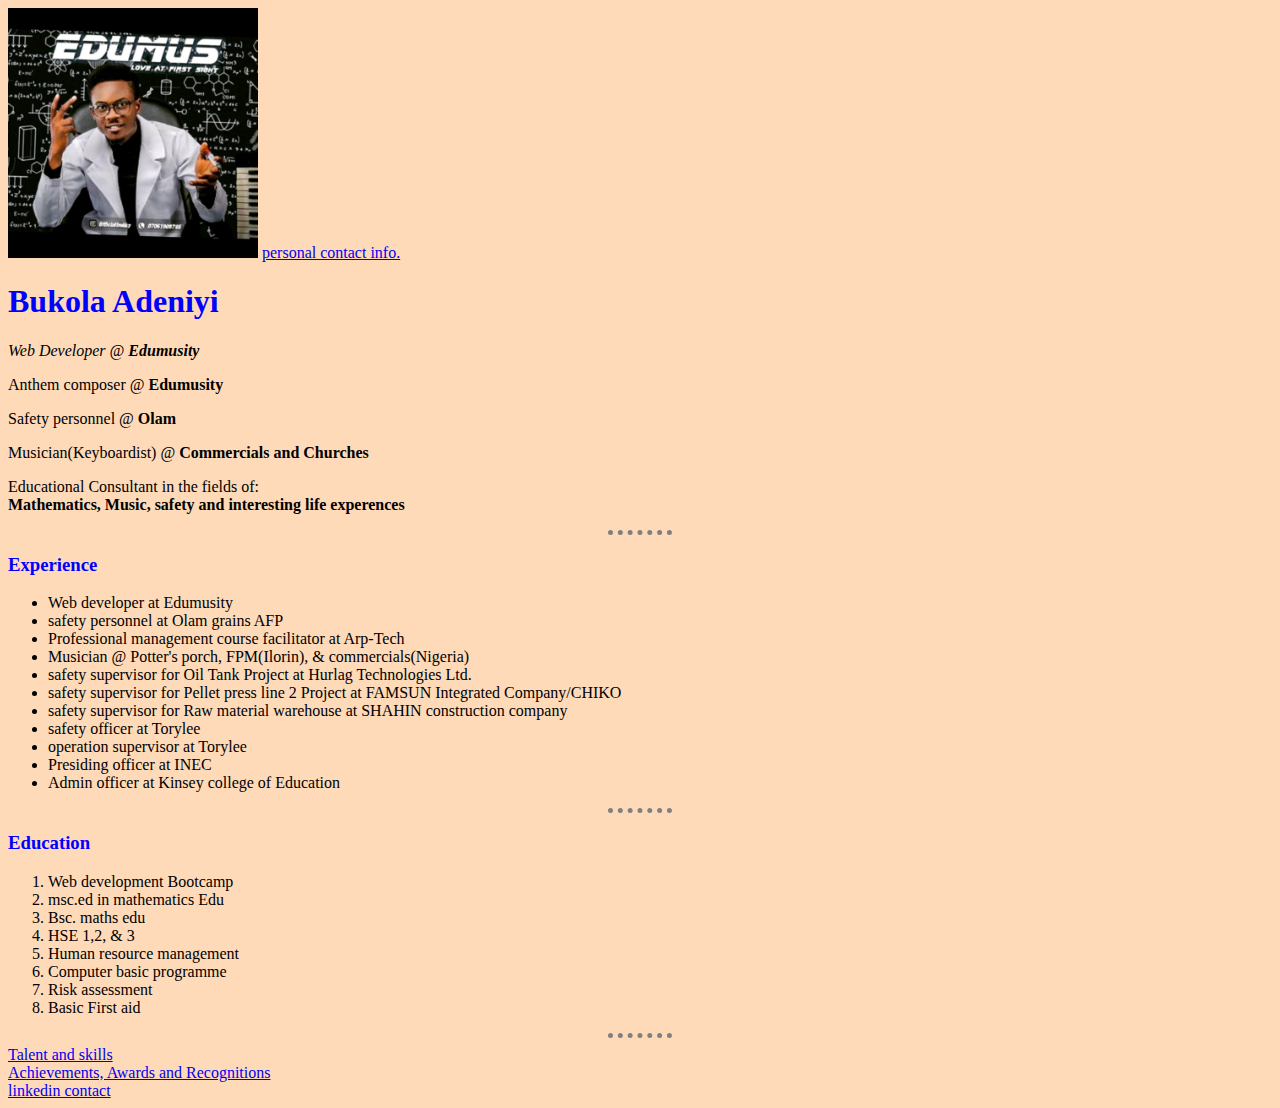
<file: index.html>
<!DOCTYPE html>
<html lang="en" dir="ltr">
  <head>
    <meta charset="utf-8">
    <title></title>
  </head>
  <link rel="stylesheet" href="css/styles.css">
</html><html lang="en" dir="ltr">
  <head>
    <meta charset="utf-8">
    <title>Bukky's personal site</title>
  </head>
  <body>
  <img src="images/Bukky.jpg"alt="my profile picture" width="250" height="250">
  <a href="contactme.html">personal contact info.</a>
    <h1>Bukola Adeniyi</h1>
    <p><em>Web Developer @ <strong>Edumusity</strong></em></p>
    <p>Anthem composer @ <strong>Edumusity</strong></p>
    <p>Safety personnel @ <strong>Olam</strong></p>
    <p>Musician(Keyboardist) @ <strong>Commercials and Churches</strong></p>
    <p>Educational Consultant in the fields of:
      <br>
      <strong>Mathematics, Music, safety and interesting life experences</strong></p>
      <hr>
    <h3>Experience</h3>
      <ul>
        <li>Web developer at Edumusity</li>
        <li>safety personnel at Olam grains AFP</li>
        <li>Professional management course facilitator at Arp-Tech </li>
        <li>Musician @ Potter's porch, FPM(Ilorin), & commercials(Nigeria)</li>
        <li>safety supervisor for Oil Tank Project at Hurlag Technologies Ltd.</li>
        <li>safety supervisor for Pellet press line 2 Project at FAMSUN Integrated Company/CHIKO</li>
        <li>safety supervisor for Raw material warehouse at SHAHIN construction company</li>
        <li>safety officer at Torylee</li>
        <li>operation supervisor at Torylee</li>
        <li>Presiding officer at INEC</li>
        <li>Admin officer at Kinsey college of Education</li>
      </ul>
      <hr>
      <h3>Education</h3>
      <ol>
        <li>Web development Bootcamp</li>
        <li>msc.ed in mathematics Edu</li>
        <li>Bsc. maths edu</li>
        <li>HSE 1,2, & 3</li>
        <li>Human resource management</li>
        <li>Computer basic programme</li>
        <li>Risk assessment</li>
        <li>Basic First aid</li>
      </ol>
      <hr>
      <a href="talentsandskills.html">Talent and skills</a>
      <br>
      <a href="achievements,awardsandrecognitions.html">Achievements, Awards and Recognitions</a>
      <br>
      <a href="https://www.linkedin.com/in/bukola-adeniyi-066297172/">linkedin contact</a>
  </body>
</html>
</file>
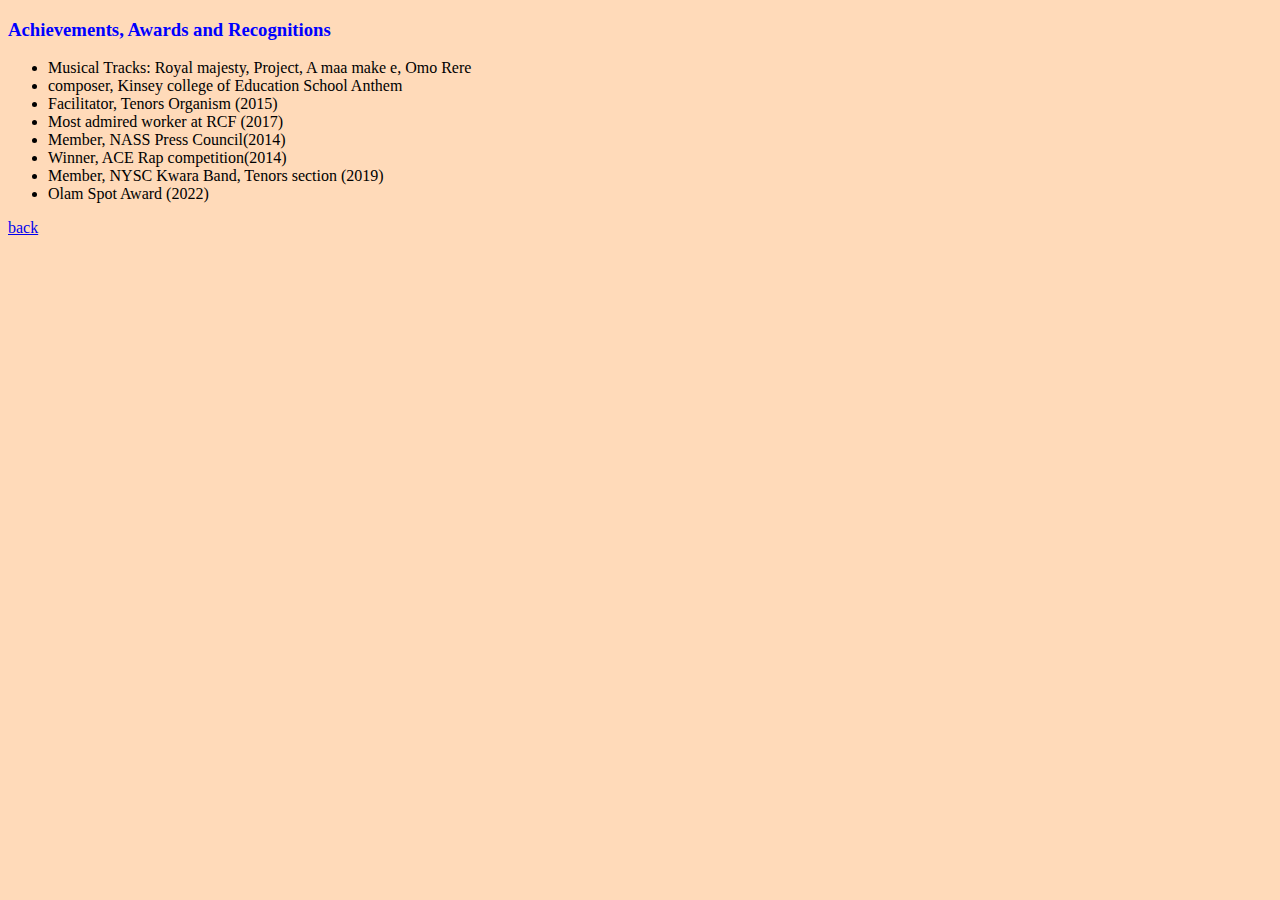
<file: achievements,awardsandrecognitions.html>
<!DOCTYPE html>
<html lang="en" dir="ltr">
  <head>
    <meta charset="utf-8">
    <title>Achievements, Awards and Recognitions</title>
  </head>
  <link rel="stylesheet" href="css/styles.css">
  <body>
    <h3>Achievements, Awards and Recognitions</h3>
    <ul>
      <li>Musical Tracks: Royal majesty, Project, A maa make e, Omo Rere</li>
      <li>composer, Kinsey college of Education School Anthem</li>
      <li>Facilitator, Tenors Organism (2015)</li>
      <li>Most admired worker at RCF (2017)</li>
      <li>Member, NASS Press Council(2014)</li>
      <li>Winner, ACE Rap competition(2014)</li>
      <li>Member, NYSC Kwara Band, Tenors section (2019)</li>
      <li>Olam Spot Award (2022)</li>
    </ul>
  </body>
    <a href="index.html">back</a>
</html>
</file>
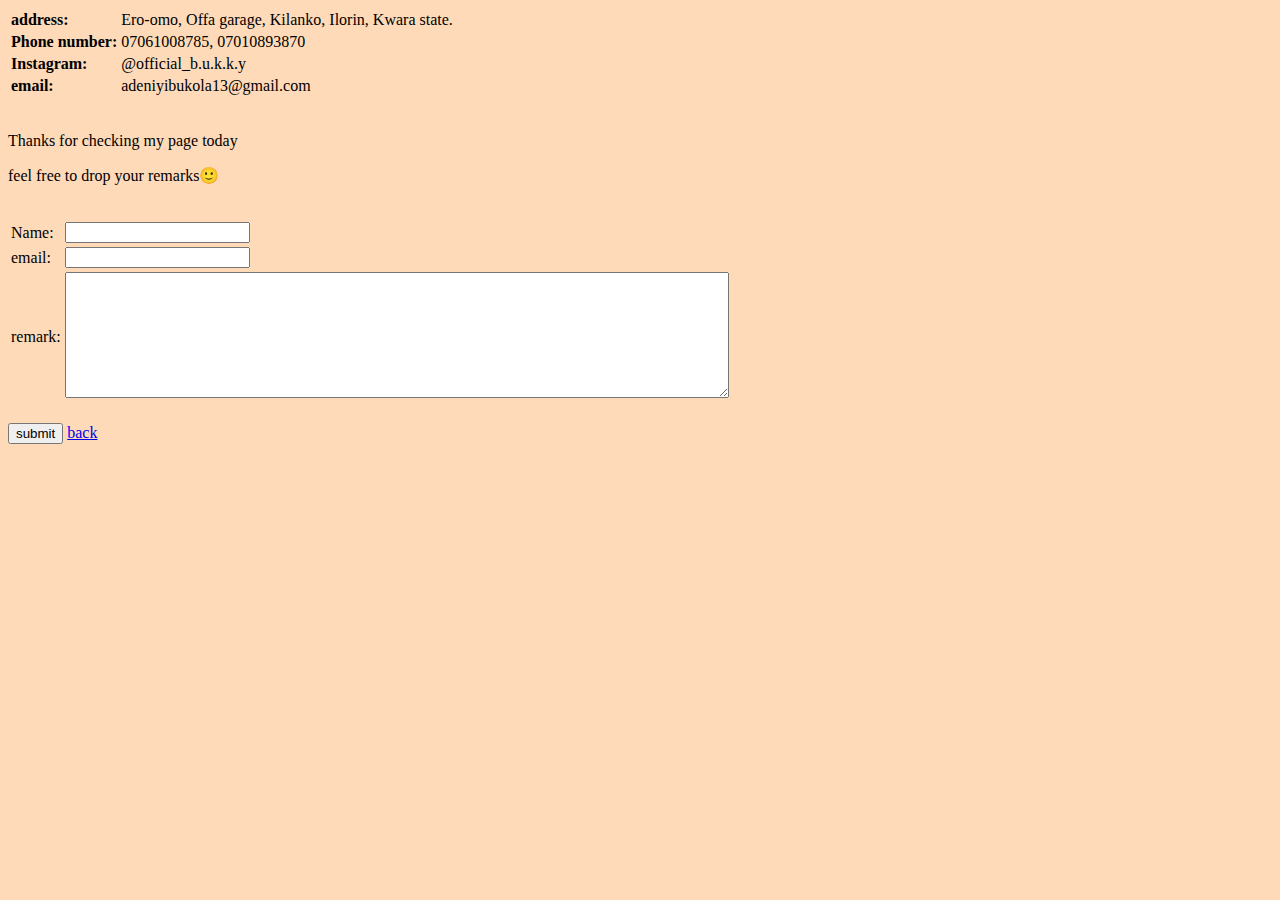
<file: contactme.html>
<!DOCTYPE html>
<html lang="en" dir="ltr">
  <head>
    <meta charset="utf-8">
    <title>contact me</title>
  </head>
  <link rel="stylesheet" href="css/styles.css">
  <body>
    <table>
      <tr>
        <td><strong>address:</strong></td>
        <td>Ero-omo, Offa garage, Kilanko, Ilorin, Kwara state.</td>
      </tr>
      <tr>
        <td><strong>Phone number:</strong></td>
        <td>07061008785, 07010893870</td>
      </tr>
      <tr>
        <td><strong>Instagram:</strong></td>
        <td>@official_b.u.k.k.y</td>
      </tr>
      <tr>
        <td><strong>email:</strong></td>
        <td>adeniyibukola13@gmail.com</td>
      </tr>
    </table>
    <br>
    <p>Thanks for checking my page today</p>
    <p>feel free to drop your remarks🙂</p>
    <br>
    <form action="" method="post" enctype="text/plain">
    <table>
      <tr>
        <td>Name:</td>
        <td> <input type="text" name="" value=""></td>
      </tr>
      <tr>
        <td>email:</td>
        <td><input type="email" name="email" value=""></td>
      </tr>
      <tr>
        <td>remark:</td>
        <td><textarea name="name" rows="8" cols="80"></textarea></td>
      </tr>
    </table>
      <br>
    </form>
    <input type="submit" name="" value="submit">
  </body>
    <a href="index.html">back</a>
</html>
</file>
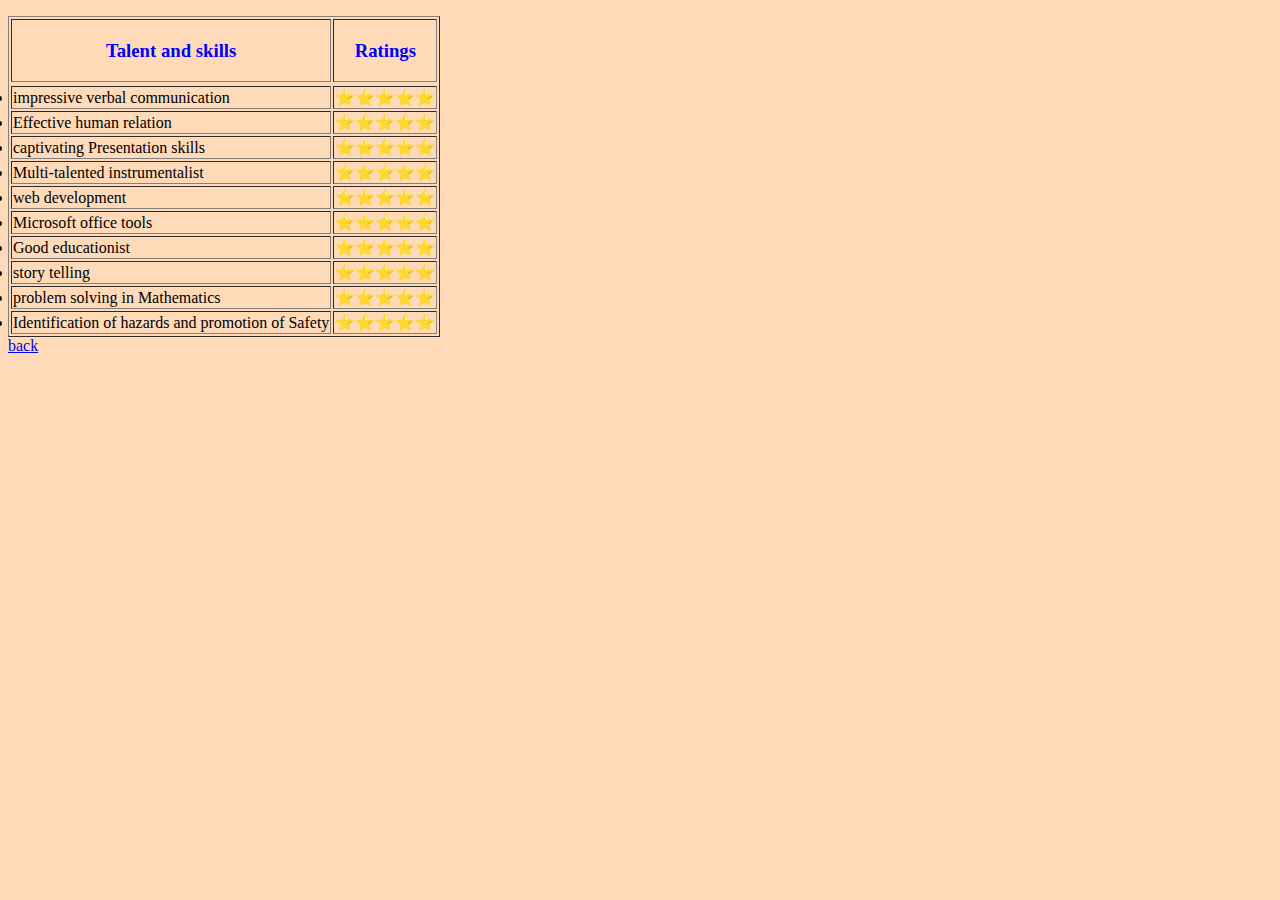
<file: talentsandskills.html>
<!DOCTYPE html>
<html lang="en" dir="ltr">
  <head>
    <meta charset="utf-8">
    <title>Talent and skills</title>
  </head>
  <link rel="stylesheet" href="css/styles.css">
  <body>
<table border="1">
<tr>
<thead>
<tr>
  <th><h3>Talent and skills</h3></th>
  <th><h3>Ratings</h3></th>
</tr>
</thead>
<tbody cellspacing="20">
  <ul>
<tr>
  <td><li>impressive verbal communication</li></td>
  <td>⭐⭐⭐⭐⭐</td>
</tr>
  <tr>
    <td><li>Effective human relation</li></td>
    <td>⭐⭐⭐⭐⭐</td>
  </tr>
<tr>
  <td><li>captivating Presentation skills</li></td>
  <td>⭐⭐⭐⭐⭐</td>
</tr>
<tr>
  <td><li>Multi-talented instrumentalist</li></td>
  <td>⭐⭐⭐⭐⭐</td>
</tr>
  <tr>
    <td><li>web development</li></td>
    <td>⭐⭐⭐⭐⭐</td>
  </tr>
  <tr>
    <td><li>Microsoft office tools</li></td>
    <td>⭐⭐⭐⭐⭐</td>
  </tr>
  <tr>
    <td><li>Good educationist</li></td>
    <td>⭐⭐⭐⭐⭐</td>
  </tr>
  <tr>
    <td><li>story telling</li></td>
    <td>⭐⭐⭐⭐⭐</td>
  </tr>
  <tr>
    <td><li>problem solving in Mathematics</li></td>
    <td>⭐⭐⭐⭐⭐</td>
  </tr>
  <tr>
    <td><li>Identification of hazards and promotion of Safety</li></td>
    <td>⭐⭐⭐⭐⭐</td>
  </tr>
  </ul>
</tbody>

</table>

  </body>
  <a href="index.html">back</a>
</html>
</file>
<file: css/styles.css>
body{
  background-color: peachpuff;
}

hr{
  border-style: none;
  border-top-style: dotted;:
  border-color: silver;
  border-width:5px;
  width:5%;

}

h1{
  color: blue;
}

h3{
  color: blue;
}
</file>
